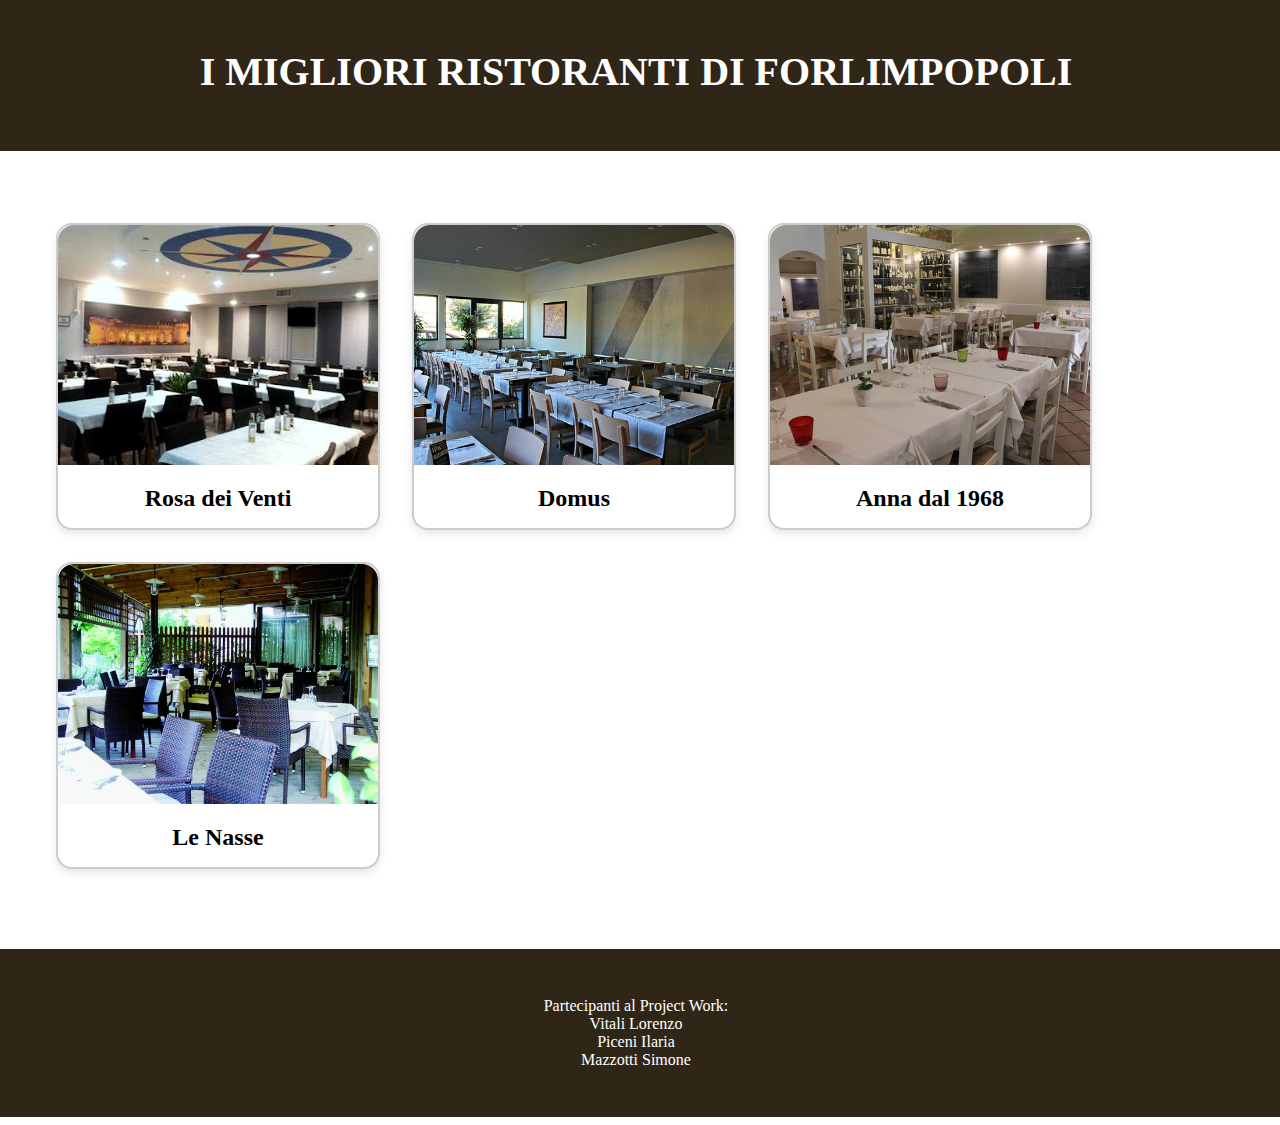
<file: index.html>
<!DOCTYPE html>
<html lang="it">
<head>
    <meta charset="UTF-8">
    <meta name="viewport" content="width=device-width, initial-scale=1.0">
    <title>I migliori ristoranti di forlimpopoli</title>
    <link rel="stylesheet" href="style.css">
</head>
<body>

    <header>
        <h1>I MIGLIORI RISTORANTI DI FORLIMPOPOLI</h1>
    </header>
    
    <main>
        <div class="restaurant-container">
            <div class="restaurant-card">
                <a href="rosa-dei-venti.html">
                    <img src="foto/rosa-dei-venti.jpg" alt="Rosa dei Venti">
                    <h2>Rosa dei Venti</h2>
                </a>
            </div>
            
            <div class="restaurant-card">
                <a href="domus.html">
                    <img src="foto/domus.jpg" alt="Domus">
                    <h2>Domus</h2>
                </a>
            </div>

            <div class="restaurant-card">
                <a href="anna-dal-1968.html">
                    <img src="foto/anna-dal-1968.jpg" alt="Anna dal 1968">
                    <h2>Anna dal 1968</h2>
                </a>
            </div>

            <div class="restaurant-card">
                <a href="le-nasse.html">
                    <img src="foto/le-nasse.jpg" alt="Le Nasse">
                    <h2>Le Nasse</h2>
                </a>
            </div>
        </div>
    </main>

   

    <footer>
        <p> <span class="partecipanti">Partecipanti al Project Work:</span> <br> Vitali Lorenzo <br> Piceni Ilaria <br> Mazzotti Simone</p>
    </footer>

</body>
</html>
</file>
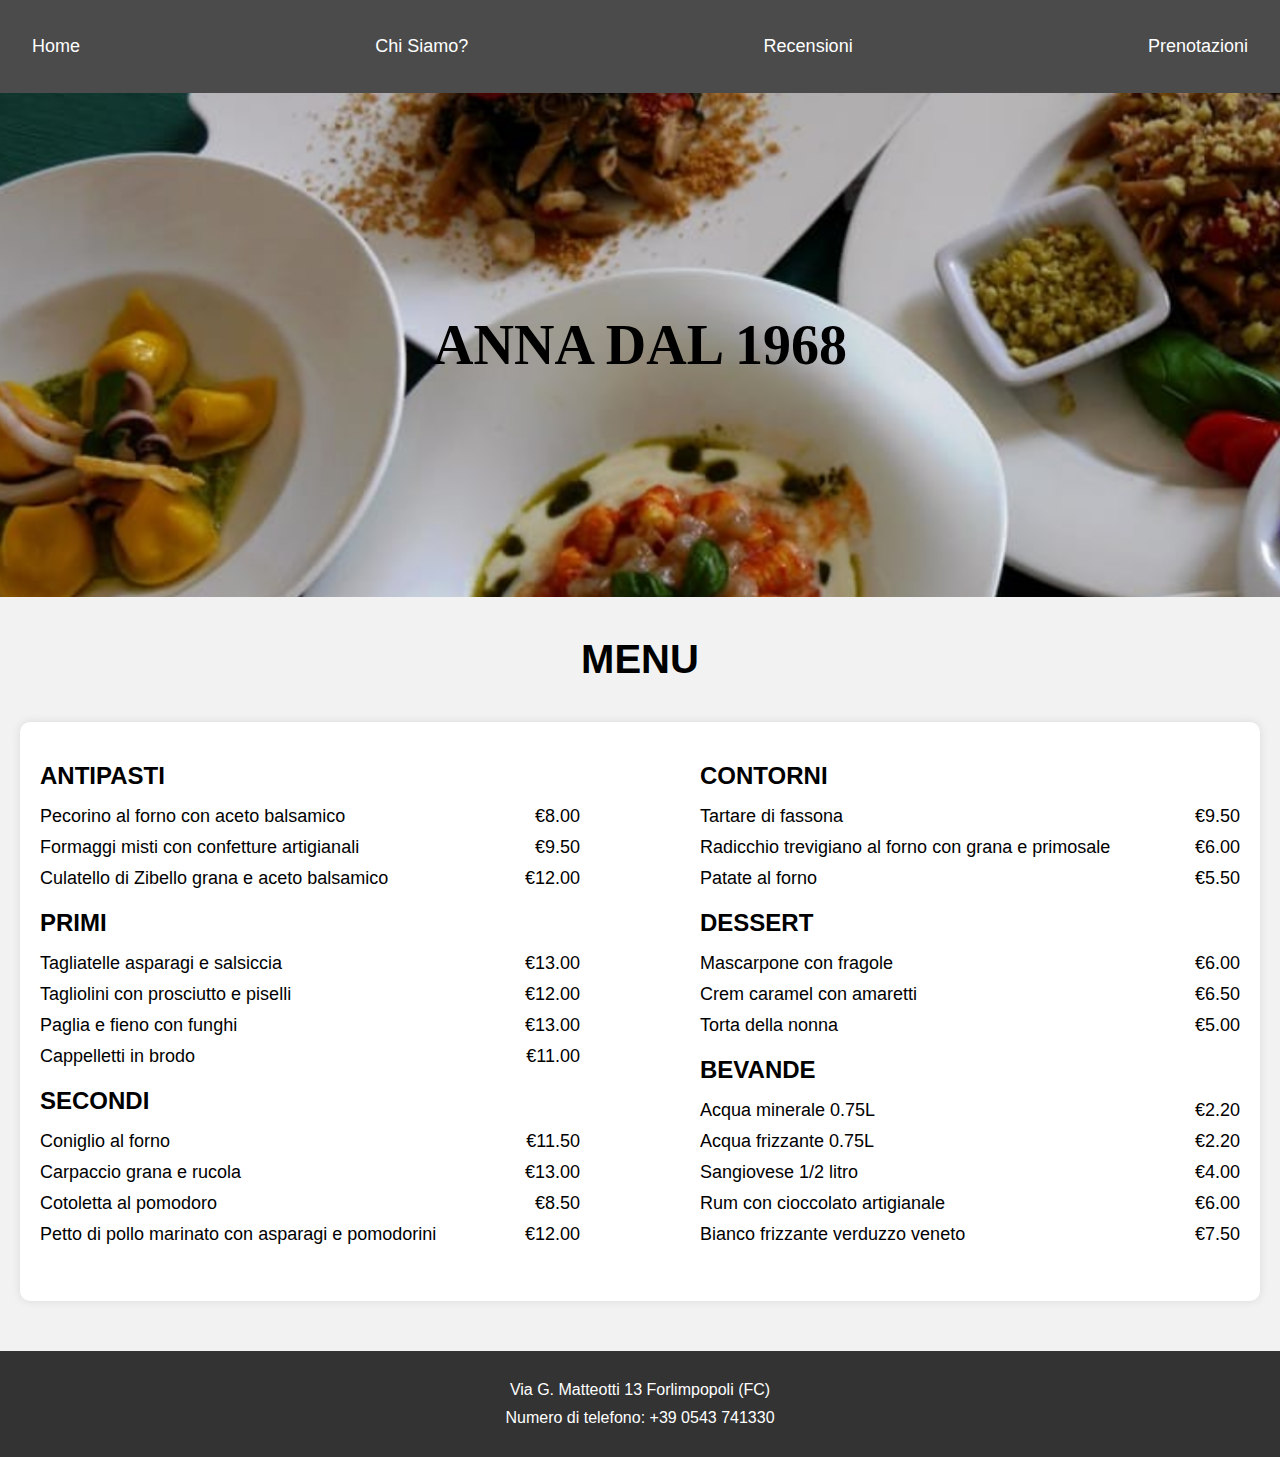
<file: anna-dal-1968.html>
<!DOCTYPE html>
<html lang="it">
<head>
    <meta charset="UTF-8">
    <meta name="viewport" content="width=device-width, initial-scale=1.0">
    <title>Anna dal 1968</title>
    <link rel="stylesheet" href="ristoranti.css">
</head>
<body>

    <header>
        <div class="upper">
            <a href="index.html">Home</a>
            <a href="https://ristoranteanna.it/persone/" target="_blank">Chi Siamo?</a>
            <a href="https://www.tripadvisor.it/Restaurant_Review-g954037-d967734-Reviews-Ristorante_Anna-Forlimpopoli_Province_of_Forli_Cesena_Emilia_Romagna.html" target="_blank">Recensioni</a>
            <a href="https://ristoranteanna.it/contatti-e-mappa/" target="_blank">Prenotazioni</a>
        </div>
    </header>

    <h1 style="background-image: url('foto/piatto-anna-dal-1968.png');">ANNA DAL 1968</h1>

    <h3>MENU</h3>

    <div class="menu-container">
        <!-- Colonna di Sinistra -->
        <div class="column">
            <h2>ANTIPASTI</h2>

            <ul>
                <li><span class="menu">Pecorino al forno con aceto balsamico</span><span class="price">€8.00</span></li>
                <li><span class="menu">Formaggi misti con confetture artigianali</span><span class="price">€9.50</span></li>
                <li><span class="menu">Culatello di Zibello grana e aceto balsamico</span><span class="price">€12.00</span></li>
            </ul>

            <h2>PRIMI</h2>

            <ul>
                <li><span class="menu">Tagliatelle asparagi e salsiccia</span><span class="price">€13.00</span></li>
                <li><span class="menu">Tagliolini con prosciutto e piselli</span><span class="price">€12.00</span></li>
                <li><span class="menu">Paglia e fieno con funghi</span><span class="price">€13.00</span></li>
                <li><span class="menu">Cappelletti in brodo</span><span class="price">€11.00</span></li>
            </ul>

            <h2>SECONDI</h2>

            <ul>
                <li><span class="menu">Coniglio al forno</span><span class="price">€11.50</span></li>
                <li><span class="menu">Carpaccio grana e rucola</span><span class="price">€13.00</span></li>
                <li><span class="menu">Cotoletta al pomodoro</span><span class="price">€8.50</span></li>
                <li><span class="menu">Petto di pollo marinato con asparagi e pomodorini</span><span class="price">€12.00</span></li>
            </ul>

        </div>

        <div class="column">

            <h2>CONTORNI</h2>
            <ul>
                <li><span class="menu">Tartare di fassona</span><span class="price">€9.50</span></li>
                <li><span class="menu">Radicchio trevigiano al forno con grana e primosale</span><span class="price">€6.00</span></li>
                <li><span class="menu">Patate al forno</span><span class="price">€5.50</span></li>
            </ul>
            <h2>DESSERT</h2>
            <ul>
                <li><span class="menu">Mascarpone con fragole</span><span class="price">€6.00</span></li>
                <li><span class="menu">Crem caramel con amaretti</span><span class="price">€6.50</span></li>
                <li><span class="menu">Torta della nonna</span><span class="price">€5.00</span></li>
            </ul>
            <h2>BEVANDE</h2>
            <ul>
                <li><span class="menu">Acqua minerale 0.75L</span><span class="price">€2.20</span></li>
                <li><span class="menu">Acqua frizzante 0.75L</span><span class="price">€2.20</span></li>
                <li><span class="menu">Sangiovese 1/2 litro</span><span class="price">€4.00</span></li>
                <li><span class="menu">Rum con cioccolato artigianale</span><span class="price">€6.00</span></li>
                <li><span class="menu">Bianco frizzante verduzzo veneto</span><span class="price">€7.50</span></li>
            </ul>
        </div>
    </div>

    <footer>
        <div class="footer-content">
            <p>Via G. Matteotti 13  Forlimpopoli (FC)</p>
            <p>Numero di telefono: +39 0543 741330</p>
        </div>
    </footer>

</body>
</html>
</file>
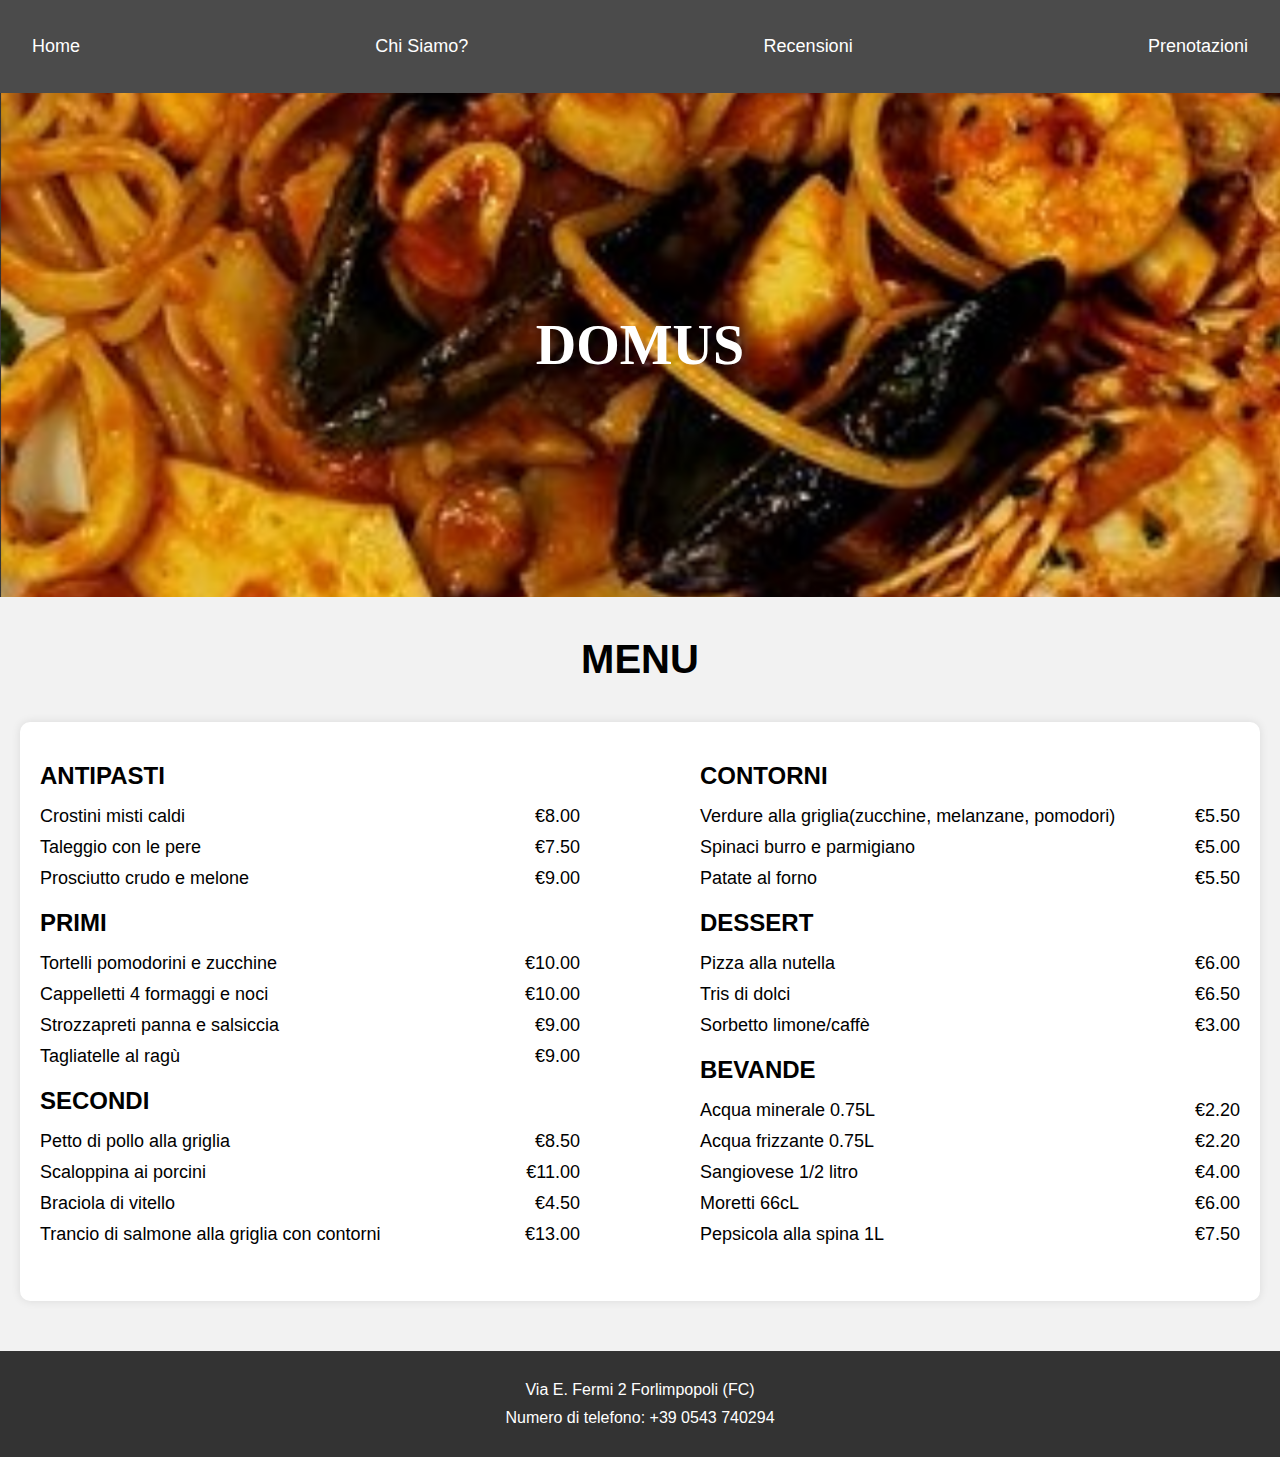
<file: domus.html>
<!DOCTYPE html>
<html lang="it">
<head>
    <meta charset="UTF-8">
    <meta name="viewport" content="width=device-width, initial-scale=1.0">
    <title>Domus</title>
    <link rel="stylesheet" href="ristoranti.css">
</head>
<body>

    <header>
        <div class="upper">
            <a href="index.html">Home</a>
            <a href="https://www.pizzeriadomus.it/" target="_blank">Chi Siamo?</a>
            <a href="https://www.tripadvisor.it/Restaurant_Review-g954037-d5281569-Reviews-La_Domus-Forlimpopoli_Province_of_Forli_Cesena_Emilia_Romagna.html" target="_blank">Recensioni</a>
            <a href="https://www.pizzeriadomus.it/contatti/" target="_blank">Prenotazioni</a>
        </div>
    </header>

    <h1 style="background-image: url('foto/piatto-domus.png');color: white;">DOMUS</h1>

    <h3>MENU</h3>

    <div class="menu-container">
        <!-- Colonna di Sinistra -->
        <div class="column">
            <h2>ANTIPASTI</h2>

            <ul>
                <li><span class="menu">Crostini misti caldi</span><span class="price">€8.00</span></li>
                <li><span class="menu">Taleggio con le pere</span><span class="price">€7.50</span></li>
                <li><span class="menu">Prosciutto crudo e melone</span><span class="price">€9.00</span></li>
            </ul>

            <h2>PRIMI</h2>

            <ul>
                <li><span class="menu">Tortelli pomodorini e zucchine</span><span class="price">€10.00</span></li>
                <li><span class="menu">Cappelletti 4 formaggi e noci</span><span class="price">€10.00</span></li>
                <li><span class="menu">Strozzapreti panna e salsiccia</span><span class="price">€9.00</span></li>
                <li><span class="menu">Tagliatelle al ragù</span><span class="price">€9.00</span></li>
            </ul>

            <h2>SECONDI</h2>

            <ul>
                <li><span class="menu">Petto di pollo alla griglia</span><span class="price">€8.50</span></li>
                <li><span class="menu">Scaloppina ai porcini</span><span class="price">€11.00</span></li>
                <li><span class="menu">Braciola di vitello</span><span class="price">€4.50</span></li>
                <li><span class="menu">Trancio di salmone alla griglia con contorni</span><span class="price">€13.00</span></li>
            </ul>

        </div>

        <div class="column">

            <h2>CONTORNI</h2>
            <ul>
                <li><span class="menu">Verdure alla griglia(zucchine, melanzane, pomodori)</span><span class="price">€5.50</span></li>
                <li><span class="menu">Spinaci burro e parmigiano</span><span class="price">€5.00</span></li>
                <li><span class="menu">Patate al forno</span><span class="price">€5.50</span></li>
            </ul>
            <h2>DESSERT</h2>
            <ul>
                <li><span class="menu">Pizza alla nutella</span><span class="price">€6.00</span></li>
                <li><span class="menu">Tris di dolci</span><span class="price">€6.50</span></li>
                <li><span class="menu">Sorbetto limone/caffè</span><span class="price">€3.00</span></li>
            </ul>
            <h2>BEVANDE</h2>
            <ul>
                <li><span class="menu">Acqua minerale 0.75L</span><span class="price">€2.20</span></li>
                <li><span class="menu">Acqua frizzante 0.75L</span><span class="price">€2.20</span></li>
                <li><span class="menu">Sangiovese 1/2 litro</span><span class="price">€4.00</span></li>
                <li><span class="menu">Moretti 66cL</span><span class="price">€6.00</span></li>
                <li><span class="menu">Pepsicola alla spina 1L</span><span class="price">€7.50</span></li>
            </ul>
        </div>
    </div>


    <footer>
        <div class="footer-content">
            <p>Via E. Fermi 2  Forlimpopoli (FC)</p>
            <p>Numero di telefono: +39 0543 740294</p>
        </div>
    </footer>

</body>
</html>
</file>
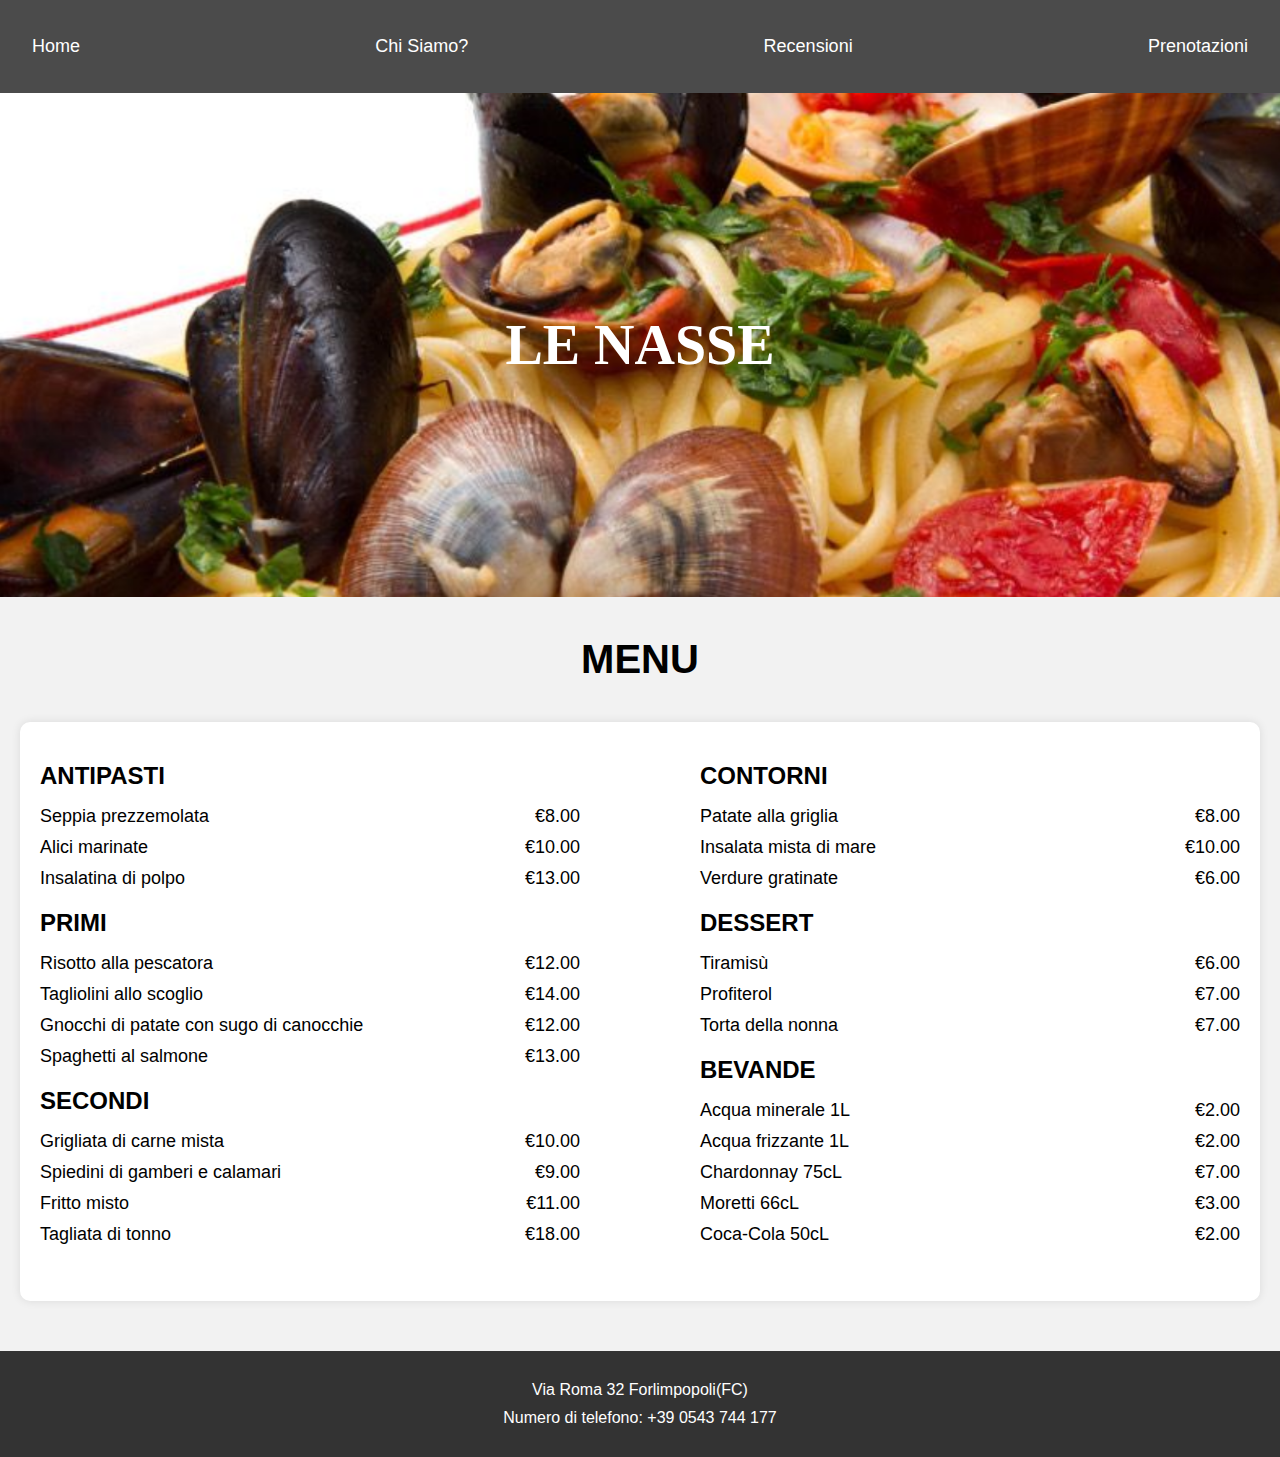
<file: le-nasse.html>
<!DOCTYPE html>
<html lang="it">
<head>
    <meta charset="UTF-8">
    <meta name="viewport" content="width=device-width, initial-scale=1.0">
    <title>Le Nasse</title>
    <link rel="stylesheet" href="ristoranti.css">
</head>
<body>

    <header>
        <div class="upper">
            <a href="index.html">Home</a>
            <a href="https://ristorantelenasse.it/il-ristorante/" target="_blank">Chi Siamo?</a>
            <a href="https://www.tripadvisor.it/Restaurant_Review-g954037-d3225435-Reviews-Le_Nasse-Forlimpopoli_Province_of_Forli_Cesena_Emilia_Romagna.html" target="_blank">Recensioni</a>
            <a href="https://ristorantelenasse.it/contatti/" target="_blank">Prenotazioni</a>
        </div>
    </header>

    <h1 style="background-image: url('foto/piatto-le-nasse.png');color: white;">LE NASSE</h1>

    <h3>MENU</h3>

    <div class="menu-container">
        <!-- Colonna di Sinistra -->
        <div class="column">
            <h2>ANTIPASTI</h2>

            <ul>
                <li><span class="menu">Seppia prezzemolata</span><span class="price">€8.00</span></li>
                <li><span class="menu">Alici marinate</span><span class="price">€10.00</span></li>
                <li><span class="menu">Insalatina di polpo</span><span class="price">€13.00</span></li>
            </ul>

            <h2>PRIMI</h2>

            <ul>
                <li><span class="menu">Risotto alla pescatora</span><span class="price">€12.00</span></li>
                <li><span class="menu">Tagliolini allo scoglio</span><span class="price">€14.00</span></li>
                <li><span class="menu">Gnocchi di patate con sugo di canocchie</span><span class="price">€12.00</span></li>
                <li><span class="menu">Spaghetti al salmone</span><span class="price">€13.00</span></li>
            </ul>

            <h2>SECONDI</h2>

            <ul>
                <li><span class="menu">Grigliata di carne mista</span><span class="price">€10.00</span></li>
                <li><span class="menu">Spiedini di gamberi e calamari</span><span class="price">€9.00</span></li>
                <li><span class="menu">Fritto misto</span><span class="price">€11.00</span></li>
                <li><span class="menu">Tagliata di tonno</span><span class="price">€18.00</span></li>
            </ul>

        </div>

        <div class="column">

            <h2>CONTORNI</h2>
            <ul>
                <li><span class="menu">Patate alla griglia</span><span class="price">€8.00</span></li>
                <li><span class="menu">Insalata mista di mare</span><span class="price">€10.00</span></li>
                <li><span class="menu">Verdure gratinate</span><span class="price">€6.00</span></li>
            </ul>
            <h2>DESSERT</h2>
            <ul>
                <li><span class="menu">Tiramisù</span><span class="price">€6.00</span></li>
                <li><span class="menu">Profiterol</span><span class="price">€7.00</span></li>
                <li><span class="menu">Torta della nonna</span><span class="price">€7.00</span></li>
            </ul>
            <h2>BEVANDE</h2>
            <ul>
                <li><span class="menu">Acqua minerale 1L</span><span class="price">€2.00</span></li>
                <li><span class="menu">Acqua frizzante 1L</span><span class="price">€2.00</span></li>
                <li><span class="menu">Chardonnay 75cL</span><span class="price">€7.00</span></li>
                <li><span class="menu">Moretti 66cL</span><span class="price">€3.00</span></li>
                <li><span class="menu">Coca-Cola 50cL</span><span class="price">€2.00</span></li>
            </ul>
        </div>
    </div>


    <footer>
        <div class="footer-content">
            <p>Via Roma 32 Forlimpopoli(FC)</p>
            <p>Numero di telefono: +39 0543 744 177</p>
        </div>
    </footer>

</body>
</html>
</file>
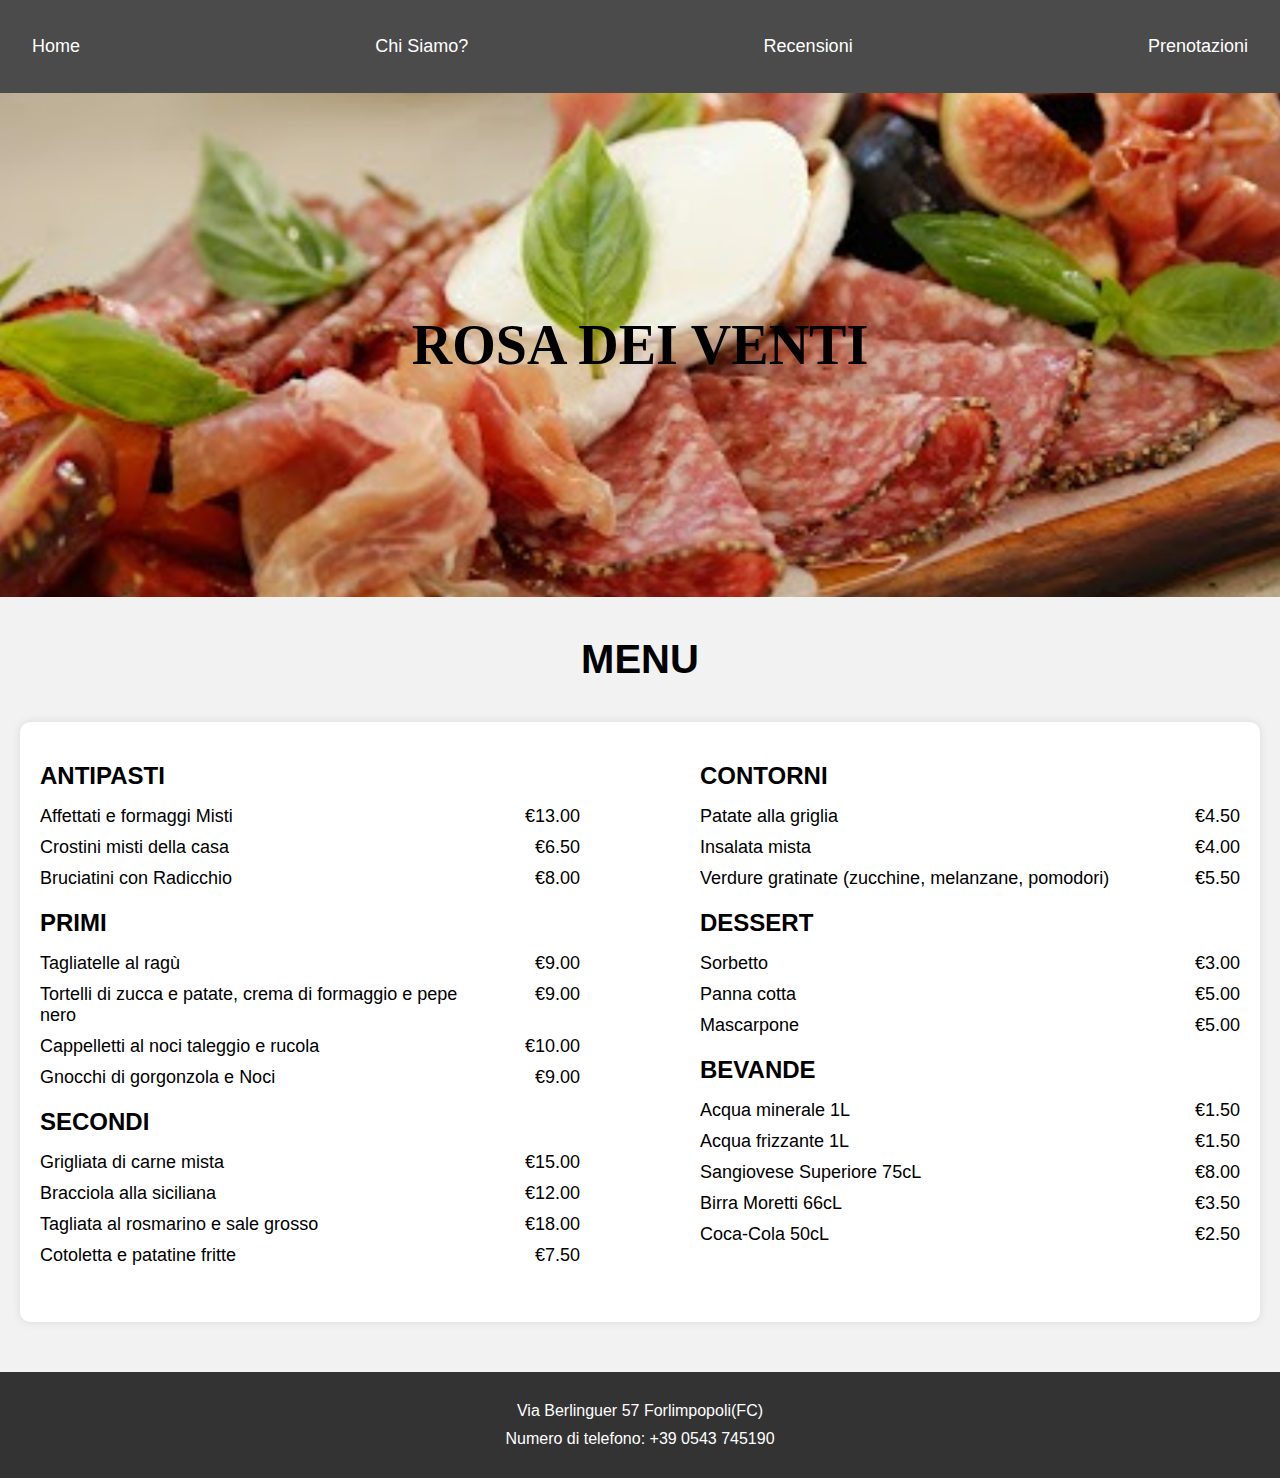
<file: rosa-dei-venti.html>
<!DOCTYPE html>
<html lang="it">
<head>
    <meta charset="UTF-8">
    <meta name="viewport" content="width=device-width, initial-scale=1.0">
    <title>Rosa dei venti</title>
    <link rel="stylesheet" href="ristoranti.css">
</head>
<body>

    <header>
        <div class="upper">
            <a href="index.html">Home</a>
            <a href="http://www.rosadeiventiforlimpopoli.it/galleria.htm" target="_blank">Chi Siamo?</a>
            <a href="https://www.tripadvisor.it/Restaurant_Review-g954037-d5851236-Reviews-Rosa_dei_Venti-Forlimpopoli_Province_of_Forli_Cesena_Emilia_Romagna.html" target="_blank">Recensioni</a>
            <a href="http://www.rosadeiventiforlimpopoli.it/prenota.htm" target="_blank">Prenotazioni</a>
        </div>
    </header>

    <h1 style="background-image: url('foto/piatto-rosa-dei-venti.png');">ROSA DEI VENTI</h1>

    <h3>MENU</h3>

    <div class="menu-container">

        <div class="column">

            <h2>ANTIPASTI</h2>

            <ul>
                <li><span class="menu">Affettati e formaggi Misti</span><span class="price">€13.00</span></li>
                <li><span class="menu">Crostini misti della casa</span><span class="price">€6.50</span></li>
                <li><span class="menu">Bruciatini con Radicchio</span><span class="price">€8.00</span></li>
            </ul>

            <h2>PRIMI</h2>

            <ul>
                <li><span class="menu">Tagliatelle al ragù</span><span class="price">€9.00</span></li>
                <li><span class="menu">Tortelli di zucca e patate, crema di formaggio e pepe nero</span><span class="price">€9.00</span></li>
                <li><span class="menu">Cappelletti al noci taleggio e rucola</span><span class="price">€10.00</span></li>
                <li><span class="menu">Gnocchi di gorgonzola e Noci</span><span class="price">€9.00</span></li>
            </ul>

            <h2>SECONDI</h2>

            <ul>
                <li><span class="menu">Grigliata di carne mista</span><span class="price">€15.00</span></li>
                <li><span class="menu">Bracciola alla siciliana</span><span class="price">€12.00</span></li>
                <li><span class="menu">Tagliata al rosmarino e sale grosso</span><span class="price">€18.00</span></li>
                <li><span class="menu">Cotoletta e patatine fritte</span><span class="price">€7.50</span></li>
            </ul>

        </div>

        <div class="column">

            <h2>CONTORNI</h2>

            <ul>
                <li><span class="menu">Patate alla griglia</span><span class="price">€4.50</span></li>
                <li><span class="menu">Insalata mista</span><span class="price">€4.00</span></li>
                <li><span class="menu">Verdure gratinate (zucchine, melanzane, pomodori)</span><span class="price">€5.50</span></li>
            </ul>

            <h2>DESSERT</h2>

            <ul>
                <li><span class="menu">Sorbetto</span><span class="price">€3.00</span></li>
                <li><span class="menu">Panna cotta</span><span class="price">€5.00</span></li>
                <li><span class="menu">Mascarpone</span><span class="price">€5.00</span></li>
            </ul>

            <h2>BEVANDE</h2>

            <ul>
                <li><span class="menu">Acqua minerale 1L</span><span class="price">€1.50</span></li>
                <li><span class="menu">Acqua frizzante 1L</span><span class="price">€1.50</span></li>
                <li><span class="menu">Sangiovese Superiore 75cL</span><span class="price">€8.00</span></li>
                <li><span class="menu">Birra Moretti 66cL</span><span class="price">€3.50</span></li>
                <li><span class="menu">Coca-Cola 50cL</span><span class="price">€2.50</span></li>
            </ul>

        </div>

    </div>

    <footer>

        <div class="footer-content">

            <p>Via Berlinguer 57 Forlimpopoli(FC)</p>
            <p>Numero di telefono: +39 0543 745190</p>

        </div>

    </footer>

</body>
</html>
</file>
<file: style.css>
header {
    background-color: #302617;
    color: #fff;
    text-align: center;
    
    margin-top: -1rem;
    margin-left: -1rem;
    margin-right: -0.5rem;
    padding-top: 2rem ;
    padding-bottom: 2rem;

}

h1 {
    font-size: 2.5rem;
    margin: 0;
}

.restaurant-container {
    display: flex;
    flex-wrap: wrap;
    justify-content: left;
    
    margin-left: 2rem;
}

@media screen and (min-width: 1200px) {
    header {
        padding: 3.5rem 0;
    }

    .restaurant-container {
        margin-top: 3.5rem;
        margin-bottom: 4rem;
    }
}

.restaurant-card {
    width: 90%;
    max-width: 20rem;
    margin: 1rem;
    background-color: #fff;
    border: 0.125rem solid #ccc;
    border-radius: 1rem;
    overflow: hidden;
    box-shadow: 0 0.25rem 0.5rem rgba(0, 0, 0, 0.1);
    transition: transform 0.3s ease;
}

.restaurant-card:hover {
    transform: translateY(-0.3rem);
}

.restaurant-card a {
    display: block;
    text-decoration: none;
    color: inherit;
}

.restaurant-card img {
    width: 100%;
    height: 15rem;
    object-fit: cover;
    border-radius: 1rem 1rem 0 0;
}

.restaurant-card h2 {
    text-align: center;
    font-size: 1.5rem;
    padding: 1rem;
    margin: 0;
}

footer {
    background-color: #302617;
    color: #fff;
    text-align: center;
    padding-top: 2rem;
    padding-bottom: 2rem;
    margin-right: -0.5rem;
    margin-bottom: -1rem;
    margin-left: -1rem;
}

@media screen and (min-width: 768px) {
    footer {
        z-index: 1000;
    }
}

@media screen and (max-width: 768px) {
    header, footer {
        padding: 2rem ;
    }

    h1 {
        margin-top: 0.5rem;
        font-size: 1.5rem;
    }

    .restaurant-container {
        margin-top: 4rem;
    }

    .restaurant-card {
        width: 80%;
        max-width: none;
    }

    .restaurant-card img {
        height: 15rem;
    }

    .restaurant-card h2 {
        font-size: 1.2rem;
    }
}
</file>
<file: ristoranti.css>
body {
    font-family: Arial, sans-serif;
    background-color: #f2f2f2;
    margin: 0;
    padding: 0;
    text-align: left;
}

header {
    background-color: #4b4b4b;
    color: #fff;
    padding: 20px 0;
}

.upper {
    display: flex;
    justify-content: space-between;
    max-width: 80rem;
    margin: 0 auto;
    flex-wrap: wrap;
}

.upper a {
    color: #fff;
    text-decoration: none;
    font-size: 18px;
    padding: 1rem 2rem;
}

@media screen and (max-width: 600px) {
    .upper a {
        display: block;
        margin-bottom: 10px;
        padding: 1rem 2rem;
        flex-basis: calc(30% - 0.8rem);
        margin-bottom: 0.8rem;
    }
}


.upper a:hover {
    background-color: #9c9c9c;
    border-radius: 5px;
}

h1 {
    text-align: center;
    font-size: 56px;
    padding: 50px 20px;
    margin-top: 0;
    font-family: Italic;
    background-size: cover;
}

@media only screen and (min-width: 768px) {
    h1 {
        padding: 220px;
    }
}

h3 {
    text-align: center;
    font-size: 40px;
}

.menu-container {
    display: flex;
    flex-wrap: wrap;
    justify-content: space-between;
    background-color: #fff;
    border-radius: 10px;
    box-shadow: 0 0 10px rgba(0, 0, 0, 0.1);
    padding: 20px;
    margin: 0 20px;
}

.column {
    width: 100%;
    margin-bottom: 20px;
}

.column h2 {
    font-size: 24px;
    margin-bottom: 10px;
}

.column ul {
    list-style: none;
    padding: 0;
}

.column ul li {
    font-size: 18px;
    margin-bottom: 10px;
    position: relative;
}

.menu {
    display: inline-block;
    width: 80%; 
    padding-right: 10px; 
}

.price {
    position: absolute;
    top: 0;
    right: 0;
}

footer {
    background-color: #333;
    color: #fff;
    padding: 20px;
    text-align: center;
    margin-top: 50px;
}

.footer-content {
    max-width: 600px;
    margin: 0 auto;
}

.footer-content p {
    margin: 10px 0;
}

@media only screen and (min-width: 768px) {
    .column {
        width: 45%;
    }
}
</file>
